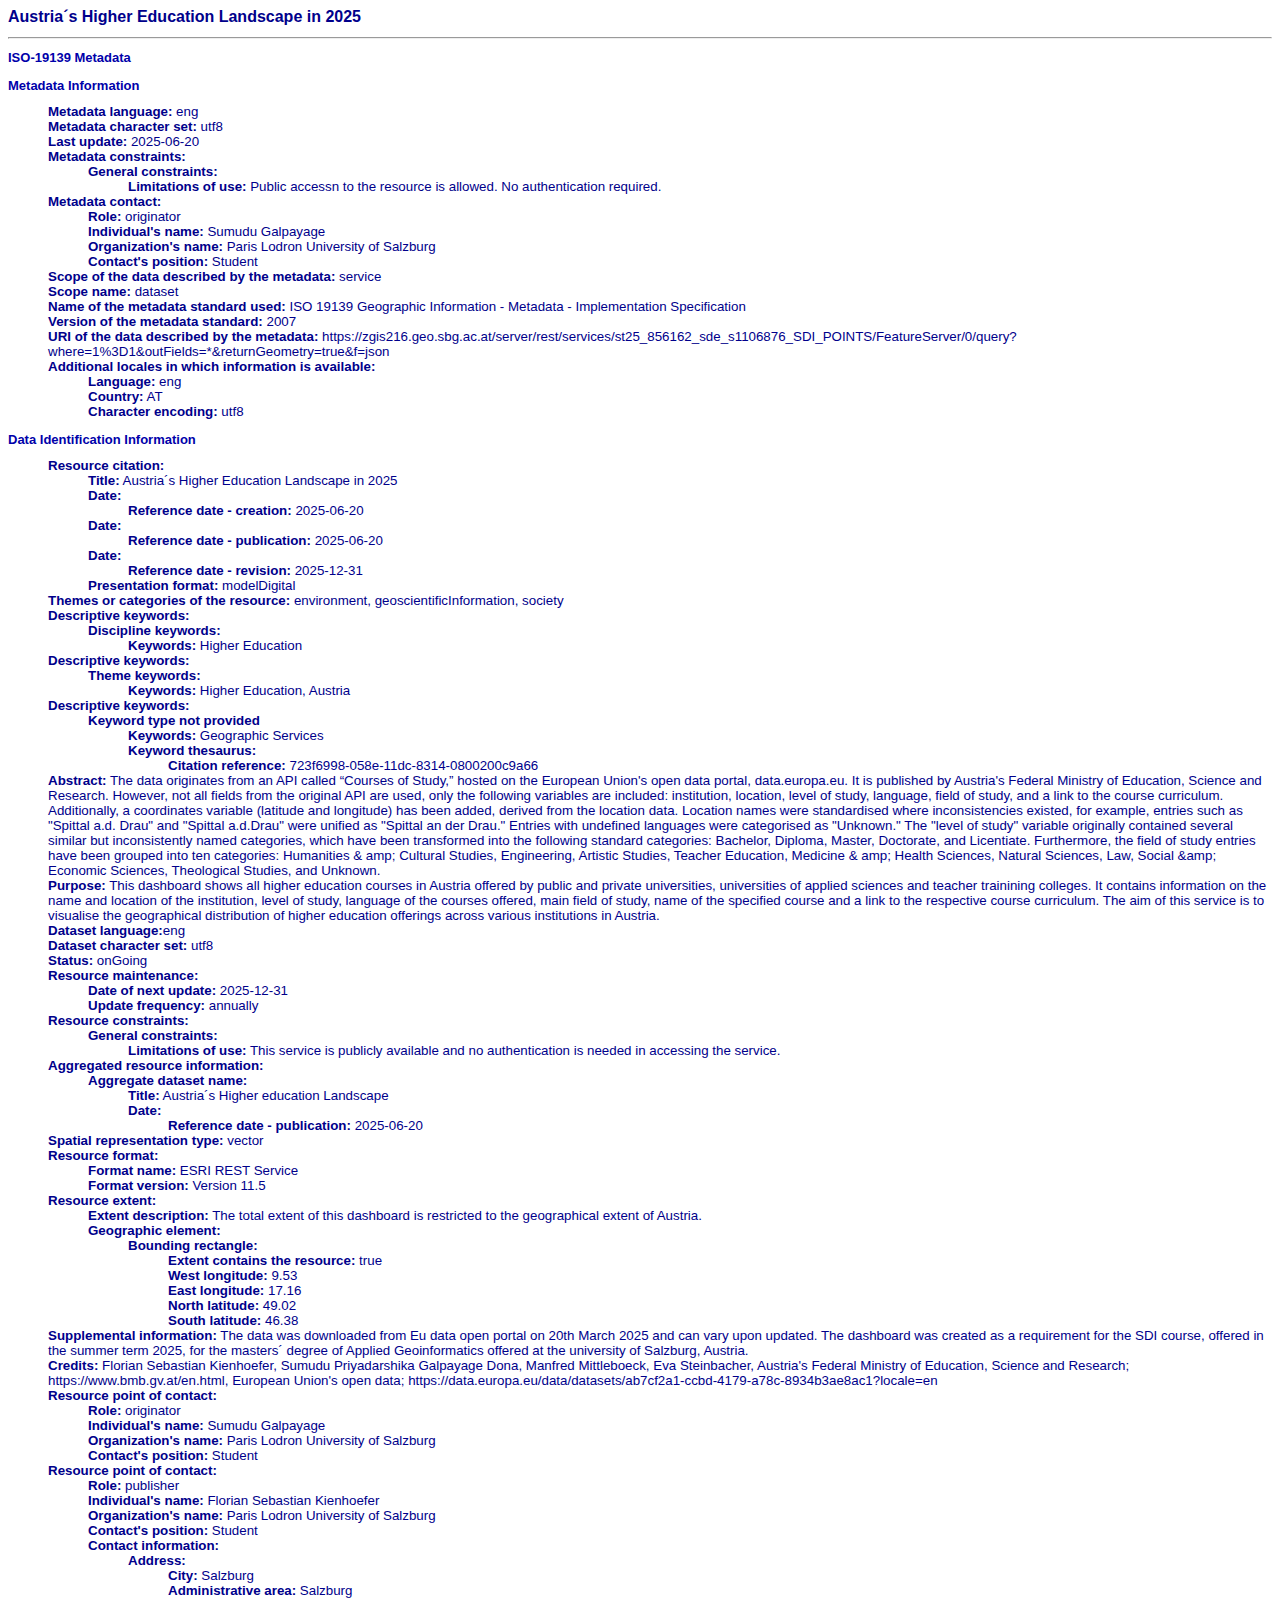
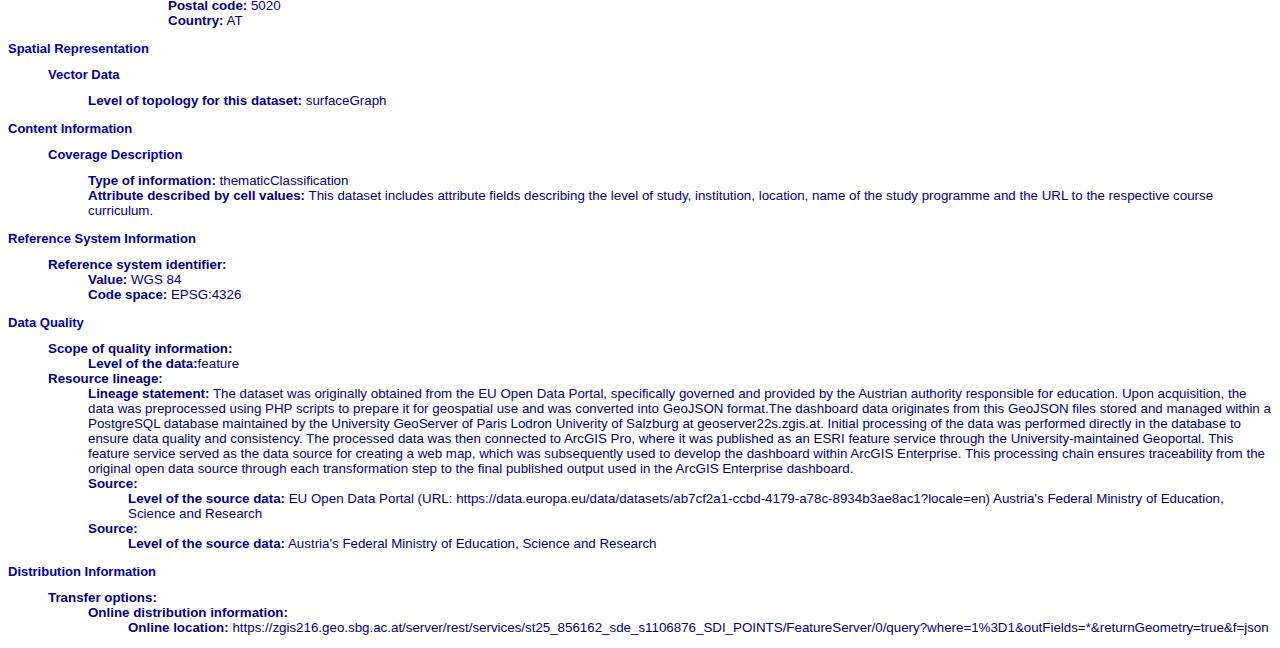
<file: austria_s_higher_education_landscape_in_2025.html>
<html xmlns:xlink="http://www.w3.org/1999/xlink" xmlns:gts="http://www.isotc211.org/2005/gts" xmlns:srv="http://www.isotc211.org/2005/srv" xmlns:gmd="http://www.isotc211.org/2005/gmd" xmlns:gco="http://www.isotc211.org/2005/gco" xmlns:gml="http://www.opengis.net/gml/3.2">
    <head>
        <META http-equiv="Content-Type" content="text/html; charset=UTF-8">
        <meta http-equiv="content-type" content="text/html; charset=UTF-8">
        <title>Austria&acute;s Higher Education Landscape in  2025</title>
        <style type="text/css">
		body { font-family: "verdana", sans-serif ; color: #00008B; font-size: 10pt; background-color: white; }
		h1 {font-size: medium; font-weight: bold; }
		h2 {font-size: small; font-weight: bold; color: #0000AA; }
		.header { color: #006400; background-color: #CCFFCC; font-size: 10pt; }
      </style>
    </head>
    <body>
        <h1 class="toolbarTitle">Austria&acute;s Higher Education Landscape in  2025</h1>
        <hr>
        <h2>ISO-19139 Metadata</h2>
        <dl>
            <dt>
                <h2>Metadata Information</h2>
            </dt>
            <dd>
                <dl>
                    <dt>
                        <b>Metadata language:</b> eng
                    </dt>
                    <dt>
                        <b>Metadata character set:</b> utf8
                    </dt>
                    <dt>
                        <b>Last update:</b> 2025-06-20
                    </dt>
                    <dt>
                        <b>Metadata constraints:</b>
                    </dt>
                    <dd>
                        <dl>
                            <dt>
                                <b>General constraints:</b>
                            </dt>
                            <dd>
                                <dl>
                                    <dt>
                                        <b>Limitations of use:</b> Public accessn to the resource is allowed. No authentication required.
                                    </dt>
                                </dl>
                            </dd>
                        </dl>
                    </dd>
                    <dt>
                        <b>Metadata contact:</b>
                    </dt>
                    <dd>
                        <dl>
                            <dt>
                                <b>Role:</b> originator
                            </dt>
                            <dt>
                                <b>Individual's name:</b> Sumudu Galpayage
                            </dt>
                            <dt>
                                <b>Organization's name:</b> Paris Lodron University of Salzburg
                            </dt>
                            <dt>
                                <b>Contact's position:</b> Student
                            </dt>
                        </dl>
                    </dd>
                    <dt>
                        <b>Scope of the data described by the metadata:</b> service
                    </dt>
                    <dt>
                        <b>Scope name:</b> dataset
                    </dt>
                    <dt>
                        <b>Name of the metadata standard used:</b> ISO 19139 Geographic Information - Metadata - Implementation Specification
                    </dt>
                    <dt>
                        <b>Version of the metadata standard:</b> 2007
                    </dt>
                    <dt>
                        <b>URI of the data described by the metadata:</b> https://zgis216.geo.sbg.ac.at/server/rest/services/st25_856162_sde_s1106876_SDI_POINTS/FeatureServer/0/query?where=1%3D1&outFields=*&returnGeometry=true&f=json
                    </dt>
                    <dt>
                        <b>Additional locales in which information is available:</b>
                    </dt>
                    <dd>
                        <dl>
                            <dt>
                                <b>Language:</b> eng
                            </dt>
                            <dt>
                                <b>Country:</b> AT
                            </dt>
                            <dt>
                                <b>Character encoding:</b> utf8
                            </dt>
                        </dl>
                    </dd>
                </dl>
            </dd>
        </dl>
        <dl>
            <dt>
                <h2>Data Identification Information</h2>
            </dt>
            <dd>
                <dl>
                    <dt>
                        <b>Resource citation:</b>
                    </dt>
                    <dd>
                        <dl>
                            <dt>
                                <b>Title:</b> Austria&acute;s Higher Education Landscape in  2025
                            </dt>
                            <dt>
                                <b>Date:</b>
                            </dt>
                            <dd>
                                <dl>
                                    <dt>
                                        <b>Reference date
    -   creation:</b> 2025-06-20
                                    </dt>
                                </dl>
                            </dd>
                            <dt>
                                <b>Date:</b>
                            </dt>
                            <dd>
                                <dl>
                                    <dt>
                                        <b>Reference date
    -   publication:</b> 2025-06-20
                                    </dt>
                                </dl>
                            </dd>
                            <dt>
                                <b>Date:</b>
                            </dt>
                            <dd>
                                <dl>
                                    <dt>
                                        <b>Reference date
    -   revision:</b> 2025-12-31
                                    </dt>
                                </dl>
                            </dd>
                            <dt>
                                <b>Presentation format:</b> modelDigital
                            </dt>
                        </dl>
                    </dd>
                    <dt>
                        <b>Themes or categories of the resource: </b> environment,  geoscientificInformation,  society
                    </dt>
                    <dt>
                        <b>Descriptive keywords:</b>
                    </dt>
                    <dd>
                        <dl>
                            <dt>
                                <b>Discipline keywords:</b>
                            </dt>
                            <dd>
                                <dl>
                                    <dt>
                                        <b>Keywords:</b> Higher Education
                                    </dt>
                                </dl>
                            </dd>
                        </dl>
                    </dd>
                    <dt>
                        <b>Descriptive keywords:</b>
                    </dt>
                    <dd>
                        <dl>
                            <dt>
                                <b>Theme keywords:</b>
                            </dt>
                            <dd>
                                <dl>
                                    <dt>
                                        <b>Keywords:</b> Higher Education,  Austria
                                    </dt>
                                </dl>
                            </dd>
                        </dl>
                    </dd>
                    <dt>
                        <b>Descriptive keywords:</b>
                    </dt>
                    <dd>
                        <dl>
                            <dt>
                                <b>Keyword type not provided</b>
                            </dt>
                            <dd>
                                <dl>
                                    <dt>
                                        <b>Keywords:</b> Geographic Services
                                    </dt>
                                    <dt>
                                        <b>Keyword thesaurus:</b>
                                    </dt>
                                    <dd>
                                        <dl>
                                            <dt>
                                                <b>Citation reference:</b> 723f6998-058e-11dc-8314-0800200c9a66
                                            </dt>
                                        </dl>
                                    </dd>
                                </dl>
                            </dd>
                        </dl>
                    </dd>
                    <dt>
                        <b>Abstract:</b> The data originates from an API called &ldquo;Courses of Study,&rdquo; hosted on the European Union's open data portal, data.europa.eu. It is published by Austria's Federal Ministry of Education, Science and Research. However, not all fields from the original API are used, only the following variables are included: institution, location, level of study, language, field of study, and a link to the course curriculum. Additionally, a coordinates variable (latitude and longitude) has been added, derived from the location data. Location names were standardised where inconsistencies existed, for example, entries such as "Spittal a.d. Drau" and "Spittal a.d.Drau" were unified as "Spittal an der Drau." Entries with undefined languages were categorised as "Unknown." The "level of study" variable originally contained several similar but inconsistently named categories, which have been transformed into the following standard categories: Bachelor, Diploma, Master, Doctorate, and Licentiate. Furthermore, the field of study entries have been grouped into ten categories: Humanities &amp; amp; Cultural Studies, Engineering, Artistic Studies, Teacher Education, Medicine &amp; amp; Health Sciences, Natural Sciences, Law, Social &amp;amp; Economic Sciences, Theological Studies, and Unknown.
                    </dt>
                    <dt>
                        <b>Purpose:</b> This dashboard shows all higher education courses in Austria offered by public and private universities, universities of applied sciences and teacher trainining colleges. It contains information on the name and location of the institution, level of study, language of the courses offered, main field of study, name of the specified course and a link to the respective course curriculum. The aim of this service is to visualise the geographical distribution of higher education offerings across various institutions in Austria.
                    </dt>
                    <dt>
                        <b>Dataset language:</b>eng
                    </dt>
                    <dt>
                        <b>Dataset character set:</b> utf8
                    </dt>
                    <dt>
                        <b>Status:</b> onGoing
                    </dt>
                    <dt>
                        <b>Resource maintenance:</b>
                    </dt>
                    <dd>
                        <dl>
                            <dt>
                                <b>Date of next update:</b> 2025-12-31
                            </dt>
                            <dt>
                                <b>Update frequency:</b> annually
                            </dt>
                        </dl>
                    </dd>
                    <dt>
                        <b>Resource constraints:</b>
                    </dt>
                    <dd>
                        <dl>
                            <dt>
                                <b>General constraints:</b>
                            </dt>
                            <dd>
                                <dl>
                                    <dt>
                                        <b>Limitations of use:</b> This service is publicly available and no authentication is needed in accessing the service.
                                    </dt>
                                </dl>
                            </dd>
                        </dl>
                    </dd>
                    <dt>
                        <b>Aggregated resource information:</b>
                    </dt>
                    <dd>
                        <dl>
                            <dt>
                                <b>Aggregate dataset name:</b>
                            </dt>
                            <dd>
                                <dl>
                                    <dt>
                                        <b>Title:</b> Austria&acute;s Higher education Landscape
                                    </dt>
                                    <dt>
                                        <b>Date:</b>
                                    </dt>
                                    <dd>
                                        <dl>
                                            <dt>
                                                <b>Reference date
    -   publication:</b> 2025-06-20
                                            </dt>
                                        </dl>
                                    </dd>
                                </dl>
                            </dd>
                        </dl>
                    </dd>
                    <dt>
                        <b>Spatial representation type:</b> vector
                    </dt>
                    <dt>
                        <b>Resource format:</b>
                    </dt>
                    <dd>
                        <dl>
                            <dt>
                                <b>Format name:</b> ESRI REST Service
                            </dt>
                            <dt>
                                <b>Format version:</b> Version 11.5
                            </dt>
                        </dl>
                    </dd>
                    <dt>
                        <b>Resource extent:</b>
                    </dt>
                    <dd>
                        <dl>
                            <dt>
                                <b>Extent description:</b> The total extent of this dashboard is restricted to the geographical extent of Austria.
                            </dt>
                            <dt>
                                <b>Geographic element:</b>
                            </dt>
                            <dd>
                                <dl>
                                    <dt>
                                        <b>Bounding rectangle:</b>
                                    </dt>
                                    <dd>
                                        <dl>
                                            <dt>
                                                <b>Extent contains the resource:</b> true
                                            </dt>
                                            <dt>
                                                <b>West longitude:</b> 9.53
                                            </dt>
                                            <dt>
                                                <b>East longitude:</b> 17.16
                                            </dt>
                                            <dt>
                                                <b>North latitude:</b> 49.02
                                            </dt>
                                            <dt>
                                                <b>South latitude:</b> 46.38
                                            </dt>
                                        </dl>
                                    </dd>
                                </dl>
                            </dd>
                        </dl>
                    </dd>
                    <dt>
                        <b>Supplemental information:</b> The data was downloaded from Eu data open portal on 20th March 2025 and can vary upon updated. The dashboard was created as a requirement for the SDI course, offered in the summer term 2025, for the masters&acute; degree of Applied Geoinformatics  offered at  the university of Salzburg, Austria.
                    </dt>
                    <dt>
                        <b>Credits:</b> Florian Sebastian Kienhoefer,
Sumudu Priyadarshika Galpayage Dona,
Manfred Mittleboeck,
Eva Steinbacher,
Austria's Federal Ministry of Education, Science and Research;
https://www.bmb.gv.at/en.html,
European Union's open data;
https://data.europa.eu/data/datasets/ab7cf2a1-ccbd-4179-a78c-8934b3ae8ac1?locale=en
                    </dt>
                    <dt>
                        <b>Resource point of contact:</b>
                    </dt>
                    <dd>
                        <dl>
                            <dt>
                                <b>Role:</b> originator
                            </dt>
                            <dt>
                                <b>Individual's name:</b> Sumudu Galpayage
                            </dt>
                            <dt>
                                <b>Organization's name:</b> Paris Lodron University of Salzburg
                            </dt>
                            <dt>
                                <b>Contact's position:</b> Student
                            </dt>
                        </dl>
                    </dd>
                    <dt>
                        <b>Resource point of contact:</b>
                    </dt>
                    <dd>
                        <dl>
                            <dt>
                                <b>Role:</b> publisher
                            </dt>
                            <dt>
                                <b>Individual's name:</b> Florian Sebastian Kienhoefer
                            </dt>
                            <dt>
                                <b>Organization's name:</b> Paris Lodron University of Salzburg
                            </dt>
                            <dt>
                                <b>Contact's position:</b> Student
                            </dt>
                            <dt>
                                <b>Contact information:</b>
                            </dt>
                            <dd>
                                <dl>
                                    <dt>
                                        <b>Address:</b>
                                    </dt>
                                    <dd>
                                        <dl>
                                            <dt>
                                                <b>City:</b> Salzburg
                                            </dt>
                                            <dt>
                                                <b>Administrative area:</b> Salzburg
                                            </dt>
                                            <dt>
                                                <b>Postal code:</b> 5020
                                            </dt>
                                            <dt>
                                                <b>Country:</b> AT
                                            </dt>
                                        </dl>
                                    </dd>
                                </dl>
                            </dd>
                        </dl>
                    </dd>
                </dl>
            </dd>
        </dl>
        <dl>
            <dt>
                <h2>Spatial Representation</h2>
            </dt>
            <dd>
                <dl>
                    <dt>
                        <h2>Vector Data</h2>
                    </dt>
                    <dd>
                        <dl>
                            <dt>
                                <b>Level of topology for this dataset:</b> surfaceGraph
                            </dt>
                        </dl>
                    </dd>
                </dl>
            </dd>
        </dl>
        <dl>
            <dt>
                <h2>Content Information</h2>
            </dt>
            <dd>
                <dl>
                    <dt>
                        <h2>Coverage Description</h2>
                    </dt>
                    <dd>
                        <dl>
                            <dt>
                                <b>Type of information:</b> thematicClassification
                            </dt>
                            <dt>
                                <b>Attribute described by cell values:</b> This dataset includes attribute fields describing the level of study, institution, location, name of the study programme and the URL to the respective course curriculum.
                            </dt>
                        </dl>
                    </dd>
                </dl>
            </dd>
        </dl>
        <dl>
            <dt>
                <h2>Reference System Information</h2>
            </dt>
            <dd>
                <dl>
                    <dt>
                        <b>Reference system identifier:</b>
                    </dt>
                    <dd>
                        <dl>
                            <dt>
                                <b>Value:</b> WGS 84
                            </dt>
                            <dt>
                                <b>Code space:</b> EPSG:4326
                            </dt>
                        </dl>
                    </dd>
                </dl>
            </dd>
        </dl>
        <dl>
            <dt>
                <h2>Data Quality</h2>
            </dt>
            <dd>
                <dl>
                    <dt>
                        <b>Scope of quality information:</b>
                    </dt>
                    <dd>
                        <dl>
                            <dt>
                                <b>Level of the data:</b>feature
                            </dt>
                        </dl>
                    </dd>
                    <dt>
                        <b>Resource lineage:</b>
                    </dt>
                    <dd>
                        <dl>
                            <dt>
                                <b>Lineage statement:</b> The dataset was originally obtained from the EU Open Data Portal, specifically governed and provided by the Austrian authority responsible for education. Upon acquisition, the data was preprocessed using PHP scripts to prepare it for geospatial use and was converted into GeoJSON format.The dashboard data originates from this GeoJSON files stored and managed within a PostgreSQL database maintained by the University GeoServer of Paris Lodron Univerity of Salzburg at geoserver22s.zgis.at. Initial processing of the data was performed directly in the database to ensure data quality and consistency. The processed data was then connected to ArcGIS Pro, where it was published as an ESRI feature service through the University-maintained Geoportal. This feature service served as the data source for creating a web map, which was subsequently used to develop the dashboard within ArcGIS Enterprise. This processing chain ensures traceability from the original open data source through each transformation step to the final published output used in the ArcGIS Enterprise dashboard.
                            </dt>
                            <dt>
                                <b>Source:</b>
                            </dt>
                            <dd>
                                <dl>
                                    <dt>
                                        <b>Level of the source data:</b> EU Open Data Portal (URL: https://data.europa.eu/data/datasets/ab7cf2a1-ccbd-4179-a78c-8934b3ae8ac1?locale=en)
Austria's Federal Ministry of Education, Science and Research
                                    </dt>
                                </dl>
                            </dd>
                            <dt>
                                <b>Source:</b>
                            </dt>
                            <dd>
                                <dl>
                                    <dt>
                                        <b>Level of the source data:</b> Austria's Federal Ministry of Education, Science and Research
                                    </dt>
                                </dl>
                            </dd>
                        </dl>
                    </dd>
                </dl>
            </dd>
        </dl>
        <dl>
            <dt>
                <h2>Distribution Information</h2>
            </dt>
            <dd>
                <dl>
                    <dt>
                        <b>Transfer options:</b>
                    </dt>
                    <dd>
                        <dl>
                            <dt>
                                <b>Online distribution information:</b>
                            </dt>
                            <dd>
                                <dl>
                                    <dt>
                                        <b>Online location:</b> https://zgis216.geo.sbg.ac.at/server/rest/services/st25_856162_sde_s1106876_SDI_POINTS/FeatureServer/0/query?where=1%3D1&amp;outFields=*&amp;returnGeometry=true&amp;f=json
                                    </dt>
                                </dl>
                            </dd>
                        </dl>
                    </dd>
                </dl>
            </dd>
        </dl>
    </body>
</html>
</file>
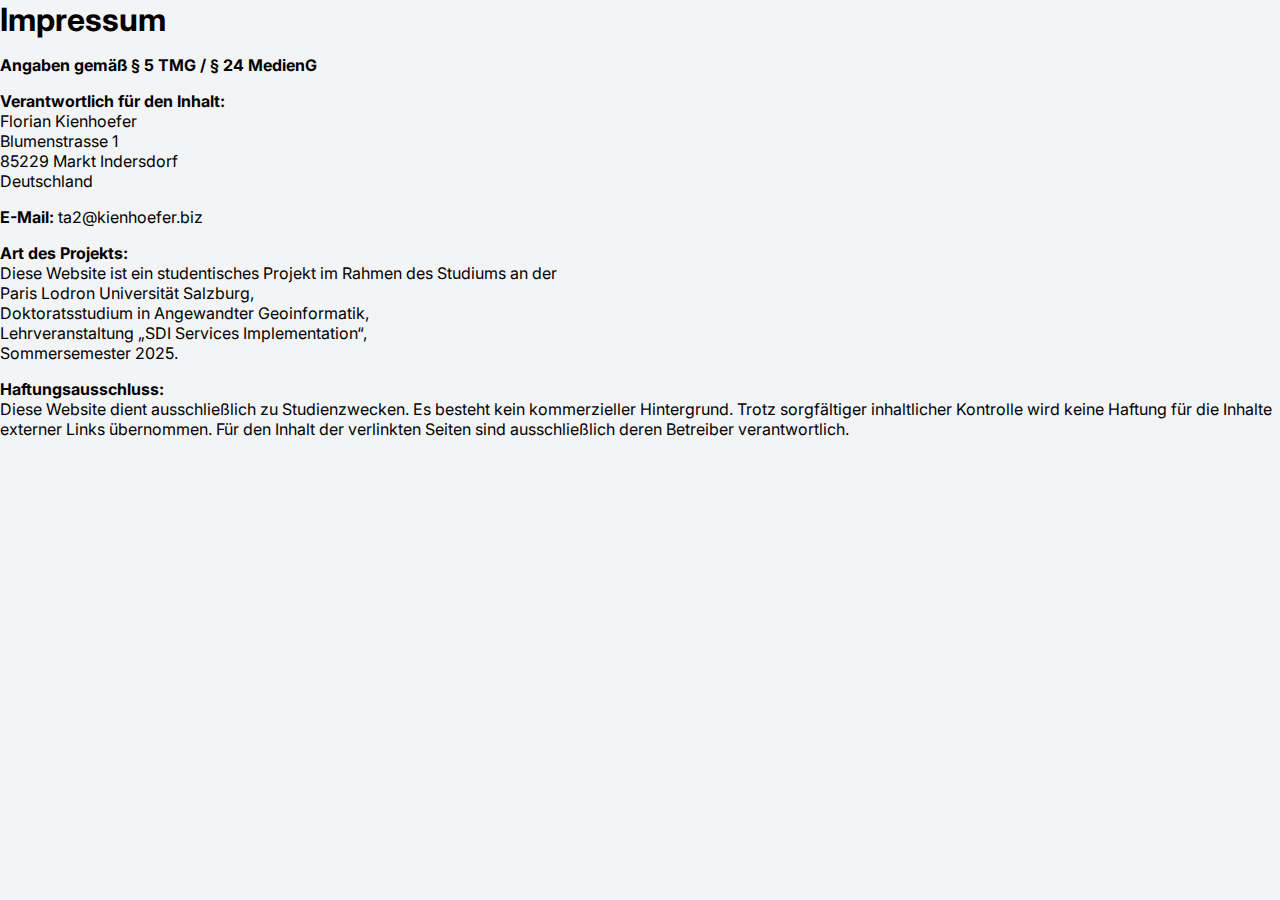
<file: imprint.html>
<!DOCTYPE html>
<html lang="en">
<head>
  <meta charset="utf-8" />
  <title>Imprint - Dashboard of Austria’s Higher Education Landscape</title>
  <meta name="viewport" content="width=device-width, initial-scale=1.0" />
  <!-- Your custom styles -->
  <link rel="stylesheet" href="style.css" />
  <link href="https://fonts.googleapis.com/css2?family=Inter:wght@400;600&display=swap" rel="stylesheet">
</head>
<body>
<div id="imprint">
  <h1>Impressum</h1>

  <p><strong>Angaben gemäß § 5 TMG / § 24 MedienG</strong></p>

  <p>
    <strong>Verantwortlich für den Inhalt:</strong><br>
    Florian Kienhoefer<br>
    Blumenstrasse 1<br>
    85229 Markt Indersdorf<br>
    Deutschland
  </p>

  <p>
    <strong>E-Mail:</strong> ta2@kienhoefer.biz
  </p>

  <p>
    <strong>Art des Projekts:</strong><br>
    Diese Website ist ein studentisches Projekt im Rahmen des Studiums an der<br>
    Paris Lodron Universität Salzburg,<br>
    Doktoratsstudium in Angewandter Geoinformatik,<br>
    Lehrveranstaltung „SDI Services Implementation“,<br>
    Sommersemester 2025.
  </p>

  <p>
    <strong>Haftungsausschluss:</strong><br>
    Diese Website dient ausschließlich zu Studienzwecken. Es besteht kein kommerzieller Hintergrund.
    Trotz sorgfältiger inhaltlicher Kontrolle wird keine Haftung für die Inhalte externer Links übernommen.
    Für den Inhalt der verlinkten Seiten sind ausschließlich deren Betreiber verantwortlich.
  </p>
</div>
</body>
</html>
</file>
<file: style.css>
html {
  box-sizing: border-box;
  height: 100%;
  overflow: hidden;
}

*, *::before, *::after {
  box-sizing: inherit;
}

body {
    font-family: 'Inter', sans-serif;
    -webkit-font-smoothing: antialiased;
    -moz-osx-font-smoothing: grayscale;
    background-color: #f3f4f6;
    margin: 0;
    padding: 0;
	overflow: hidden;
}

#app {
    display: flex;
    flex-direction: column;
	height: 100%;
}

header {
    width: 100%;
    background-color: #0078A8;
    color: #ffffff;
    padding: 1rem;
    box-shadow: 0 4px 6px -1px rgba(0, 0, 0, 0.1), 0 2px 4px -1px rgba(0, 0, 0, 0.06);
}

header .container-header {
    max-width: 1280px;
    margin-left: auto;
    margin-right: auto;
}

main {
    flex-grow: 1;
    width: 100%;
	flex: 0 0 80vh;
	height: 80vh;
    margin-left: auto;
    margin-right: auto;
    padding-left: 1rem;
    padding-right: 1rem;
    padding-top: 1.5rem;
    padding-bottom: 1.5rem;
    display: flex;
    flex-direction: column;
    gap: 1.5rem;
	min-height: 0;
}

@media (min-width: 768px) {
    main {
        padding-left: 2rem;
        padding-right: 2rem;
        flex-direction: row;
    }
}

@media (min-width: 1024px) {
    main {
        padding-left: 3rem;
        padding-right: 3rem;
    }
}

aside.left-sidebar {
    background-color: #ffffff;
    padding: 1.5rem;
    border-radius: 0.75rem;
    box-shadow: 0 4px 6px -1px rgba(0, 0, 0, 0.1), 0 2px 4px -1px rgba(0, 0, 0, 0.06); /* shadow-lg */
    flex-shrink: 0;
	font-size: 0.9rem;
}

aside.left-sidebar a {
	color: #0078A8;
}

@media (min-width: 768px) {
    aside.left-sidebar {
        width: 16%;
    }
}

section.main-content {
  display: flex;
  flex-direction: column;
  gap: 1.5rem;
  flex-grow: 1;
  min-height: 0;
}

.main-section-top {
  background-color: #ffffff;
  padding: 1.5rem;
  border-radius: 0.75rem;
  box-shadow: 0 4px 6px -1px rgba(0,0,0,0.1),
              0 2px 4px -1px rgba(0,0,0,0.06);
  flex: 0 0 auto;
  display: flex;
  flex-direction: column;
  min-height: 0;
  overflow: hidden;
}

#map {
  flex-grow: 1;
  min-height: 0;
  min-height: 400px;
}

.main-section-bottom {
  background-color: #ffffff;
  padding: 1.5rem;
  border-radius: 0.75rem;
  box-shadow: 0 4px 6px -1px rgba(0,0,0,0.1),
              0 2px 4px -1px rgba(0,0,0,0.06);
  flex-grow: 1;
  min-height: 0;
  overflow: hidden;
}

h1 {
  margin: 0;
  padding: 0;
}

aside.right-sidebar {
    display: flex;
    flex-direction: column;
    gap: 0.5rem;
    flex-shrink: 0;
}

@media (min-width: 768px) {
    aside.right-sidebar {
        width: 34%;	
		height: 100%;
    }
}

.right-section-top {
    background-color: #ffffff;
    padding: 0 0 0 1.5rem;
    border-radius: 0.75rem;
    box-shadow: 0 4px 6px -1px rgba(0, 0, 0, 0.1), 0 2px 4px -1px rgba(0, 0, 0, 0.06);
    flex: 0 0 auto;
    display: flex;
    flex-direction: column;
	min-height: 0;
}

#list {
    overflow-y: auto;
    padding-right: 1rem;
	flex: 1 1 auto;
	max-height: none;
}

#list a {
  color: green;
  text-decoration: none;
}

#list a:hover {
  text-decoration: underline;
}

.right-section-bottom {
    background-color: #ffffff;
    padding: 1.5rem;
    border-radius: 0.75rem;
    box-shadow: 0 4px 6px -1px rgba(0, 0, 0, 0.1), 0 2px 4px -1px rgba(0, 0, 0, 0.06);
    flex-grow: 1;
	min-height: 0;
	overflow-y: hidden;
	display: flex;
}

footer .container-footer {
    max-width: 1280px;
    margin-left: auto;
    margin-right: auto;
}

.entry {
  background: #fff;
  border-radius: 4px;
  box-shadow: 0 1px 3px rgba(0,0,0,0.1);
  border-left: 4px solid #0078A8;
  margin-bottom: 1rem;
  padding: 0.75rem;
}
.entry h4 {
  margin: 0 0 0.5rem;
  font-size: 1rem;
}
.entry p {
  margin: 0.25rem 0;
  font-size: 0.9rem;  
}

@media (max-width: 767px) {

  html, body {
    overflow-y: auto;
  }
 
  .main-content {
    display: none !important;
  }
}

footer {
  position: fixed;
  left: 0;
  bottom: 0;
  width: 100%;
  z-index: 100;
  margin-top: 0;
  background-color: #1f2937;
  color: #d1d5db;
  padding: 1rem;
  text-align: center;
  box-shadow: 0 -4px 6px -1px rgba(0, 0, 0, 0.1), 0 -2px 4px -1px rgba(0, 0, 0, 0.06);
}
</file>
